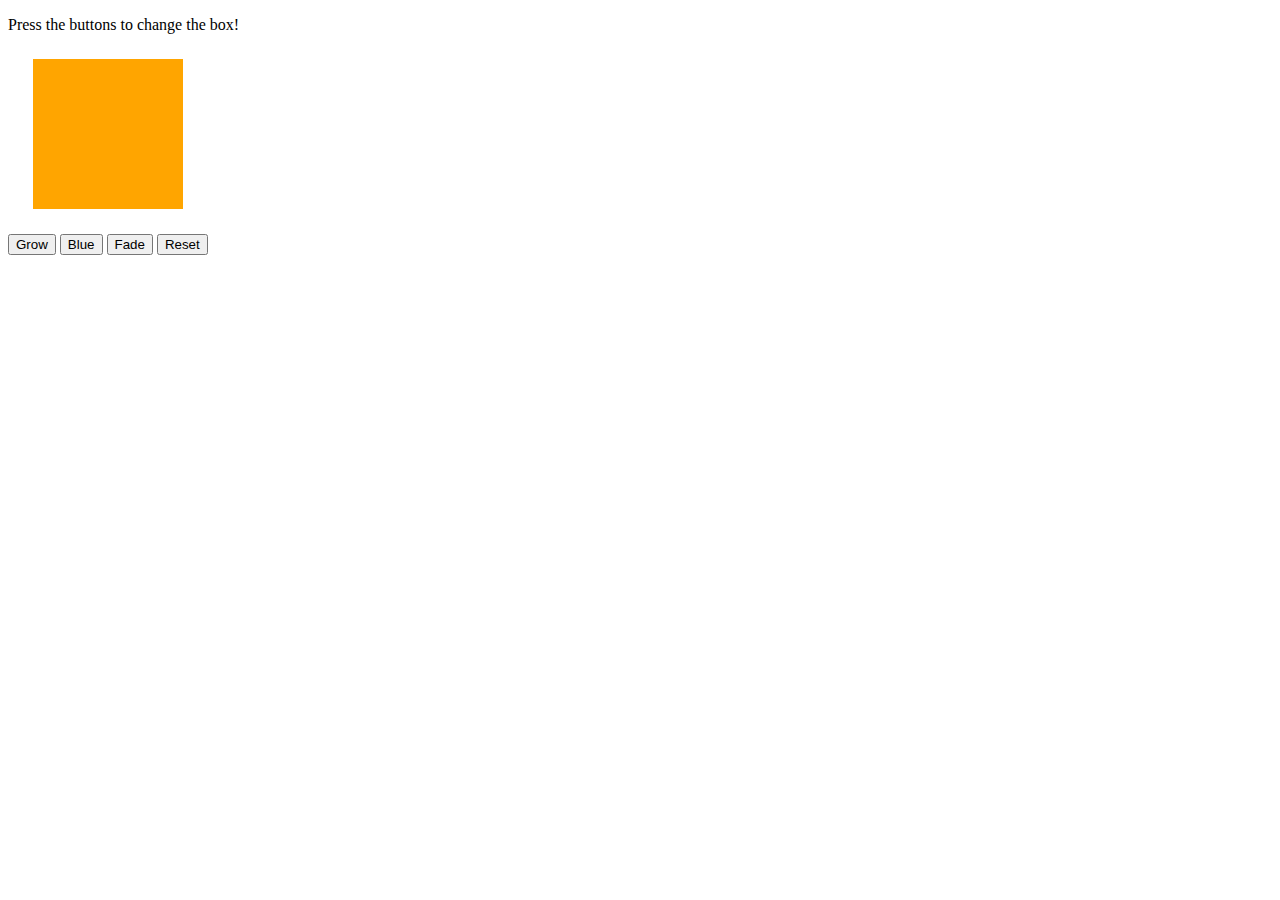
<file: lesson3/index.html>
<!DOCTYPE html>
<html>
<head>
    <title>Watch That Box</title>
</head>
<body>

    <p>Press the buttons to change the box!</p>

    <div id="box" style="height:150px; width:150px; background-color:orange; margin:25px"></div>

    <button id="button1">Grow</button>
    <button id="button2">Blue</button>
    <button id="button3">Fade</button>
    <button id="button4">Reset</button>

    <script type="text/javascript" src="javascript.js"></script>

</body>
</html>
</file>
